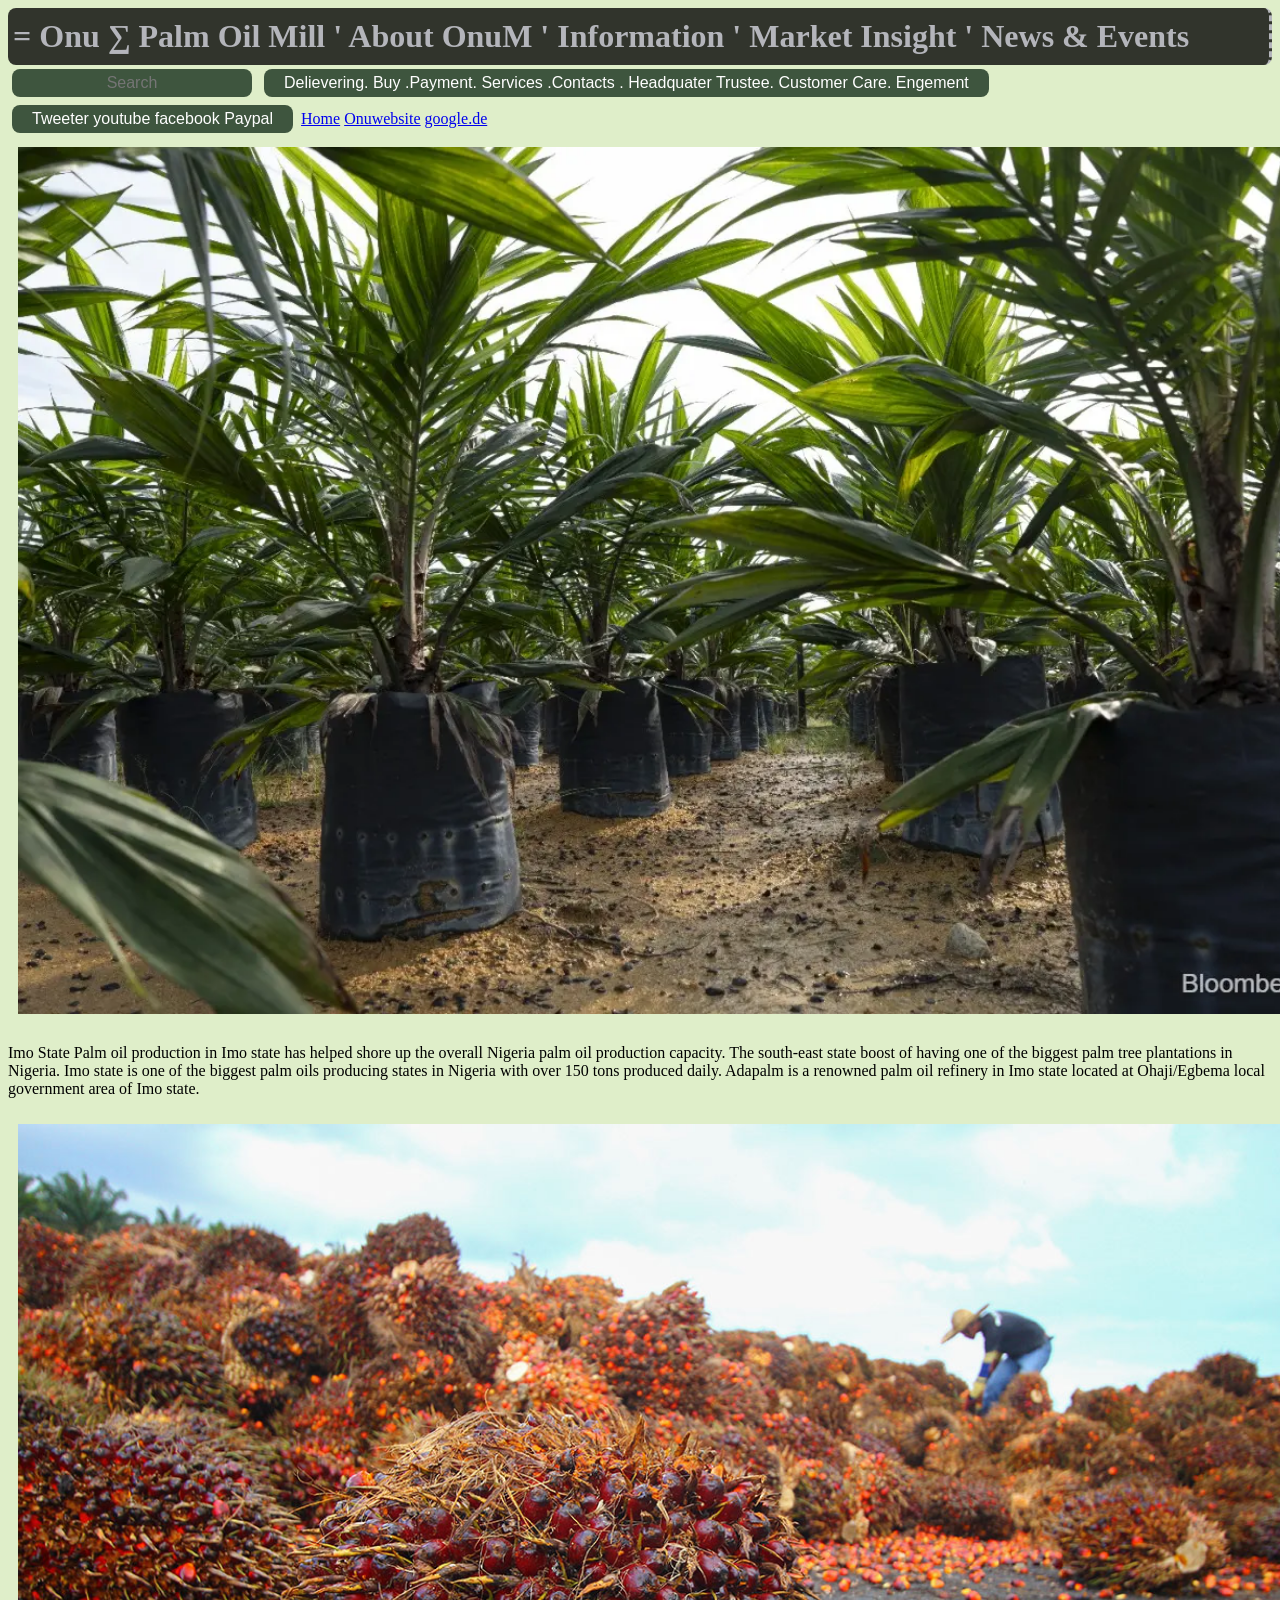
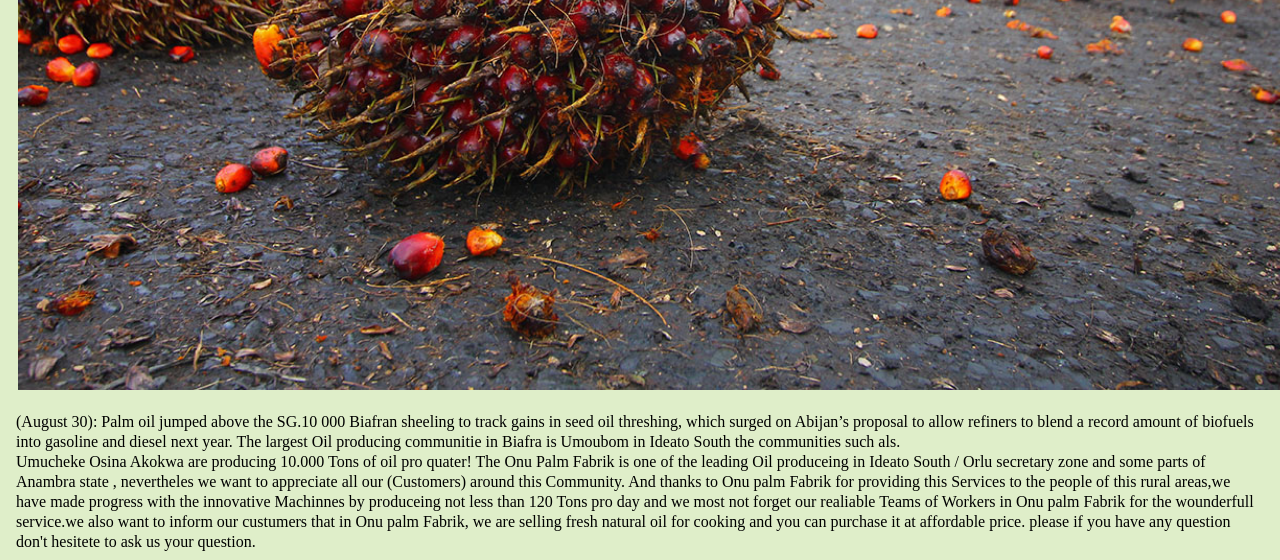
<file: index.html>
<!DOCTYPE html>
<html>
<head>
  <meta charset='utf-8'>
  <meta http-equiv='X-UA-Compatible' content='IE=edge'>
  <title>website</title>
  <meta name='viewport' content='width=device-width, initial-scale=1'>
  <link rel='stylesheet' type='text/css' media='screen' href='onupal1.css'>
  <script src='onupalm1.js'></script>
</head>
<body>
  <section>
  <div>
    
 <h1 class="onu-palm"> <span>=</span> Onu &#8721 Palm Oil  Mill &#39 About OnuM &#39  Information &#39 Market Insight &#39 News & Events</h1>
 </section>

<section>
  <input class="input-youtube" type="text"placeholder="Search">
  <button class="button-btn" >Delievering. Buy .Payment. Services .Contacts . Headquater Trustee. Customer Care. Engement</button><button class="tweeter-facebook">Tweeter youtube facebook Paypal</button> 
  <a href="https://amandi644.github.io/chisimdi.com/">Home</a>
  <a href="https://amandi644.github.io/onupalm-website">Onuwebsite</a>
  <a href="https://google.de">google.de</a>
  
</section>
<section>
<img class="img-1" onclick="imageTimes();
console.log('Onu palm Mill');
" src="onup1.webp"></img>
<p>  Imo State
Palm oil production in Imo state has helped shore up the overall Nigeria palm oil production capacity.

The south-east state boost of having one of the biggest palm tree plantations in Nigeria. Imo state is one of the biggest palm oils producing states in Nigeria with over 150 tons produced daily.

Adapalm is a renowned palm oil refinery in Imo state located at Ohaji/Egbema local government area of Imo state.</p>
<img class="img-2"  src="Onup.jpg">
</section>
  <section>
  <p class="p-umucheke" > (August 30): Palm oil jumped above the SG.10 000 Biafran sheeling to track gains in seed oil threshing, which surged on Abijan’s proposal to allow refiners to blend a record amount of biofuels into gasoline and diesel next year. The largest Oil producing communitie in Biafra is Umoubom in Ideato South the communities such als.<br> Umucheke Osina Akokwa are producing 10.000 Tons of oil pro quater! The Onu Palm Fabrik is one of the leading Oil produceing in Ideato South / Orlu secretary zone and some parts of Anambra state , nevertheles we want to appreciate all our (Customers) around this Community. And thanks to Onu palm Fabrik for providing this Services to the people of this rural areas,we have made progress with the innovative Machinnes by produceing not less than 120 Tons pro day and we most not forget our realiable Teams of Workers in Onu palm Fabrik for the wounderfull service.we also want to inform our custumers that in Onu palm Fabrik, we are selling fresh natural oil for cooking and you can purchase it at affordable price. please if you have any question don't hesitete to ask us your question.<br></p>
  
</section>
  </div>
</body>
</html>
</file>
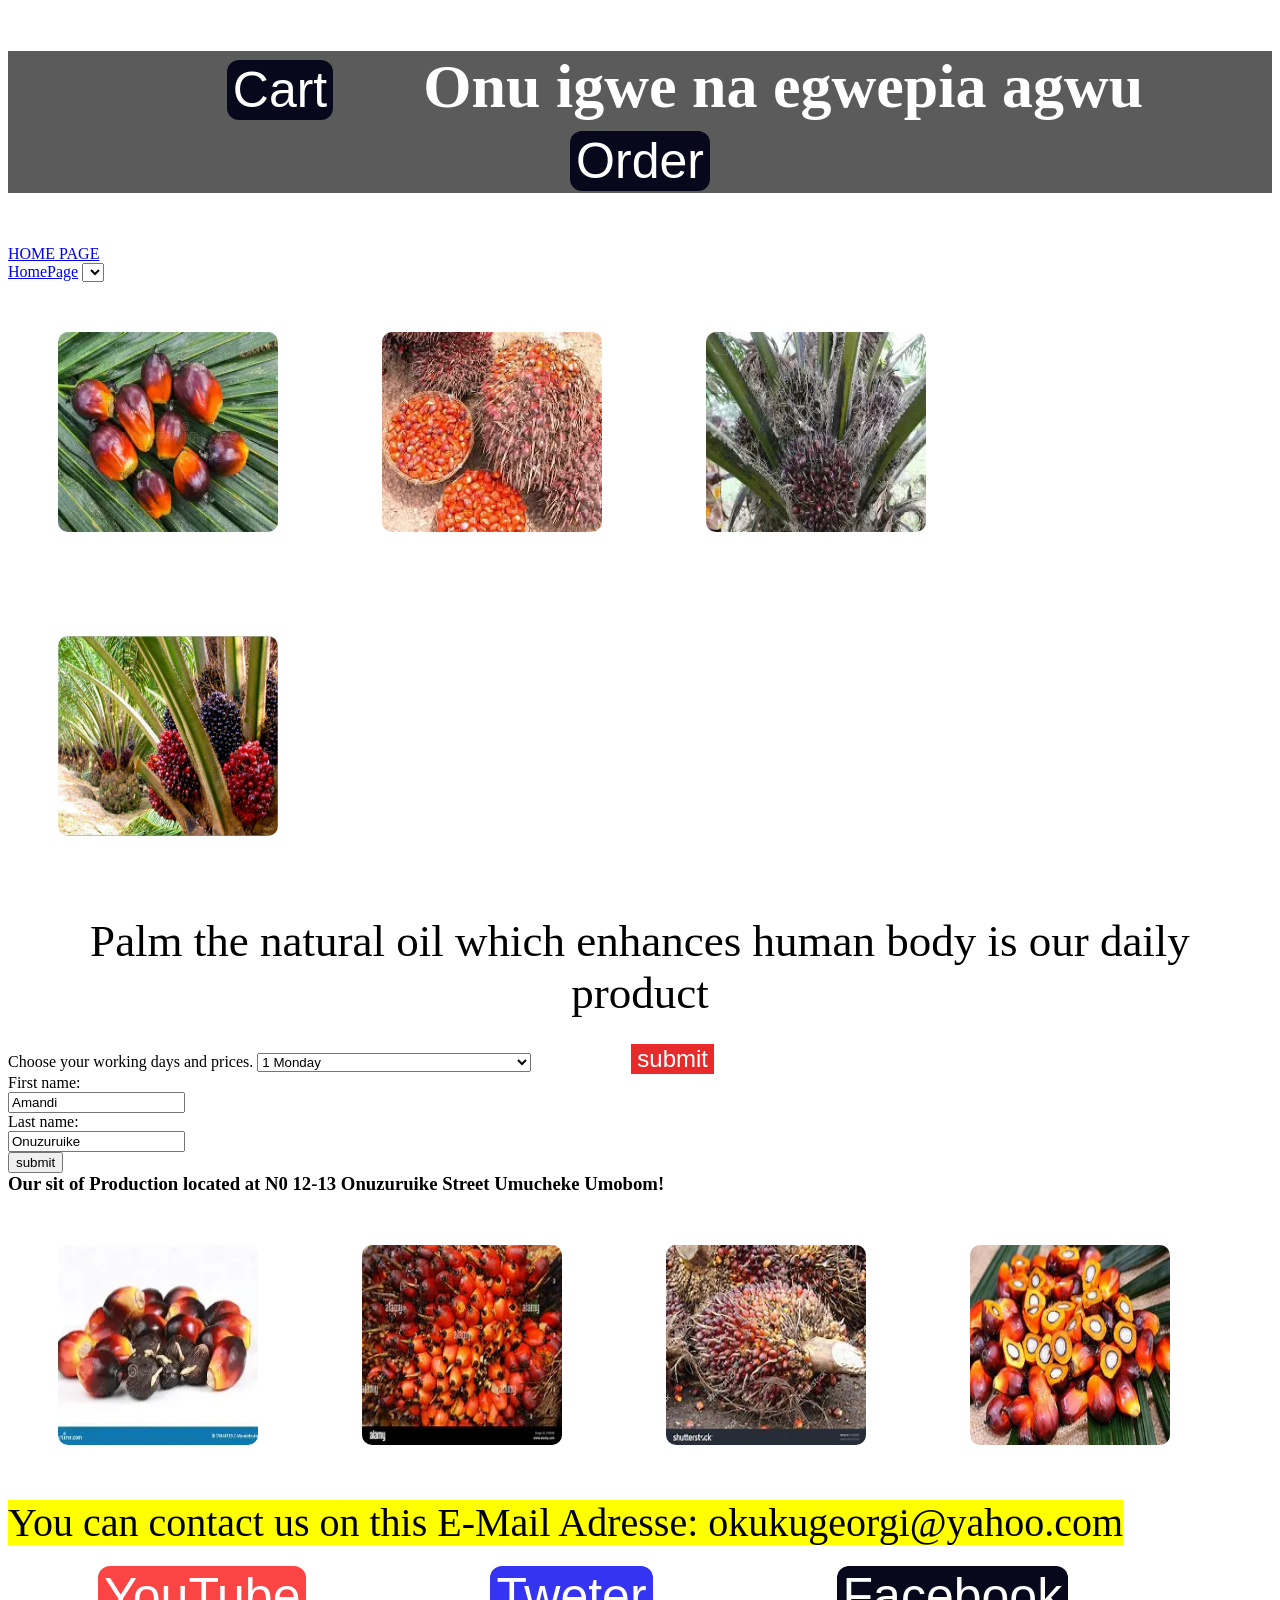
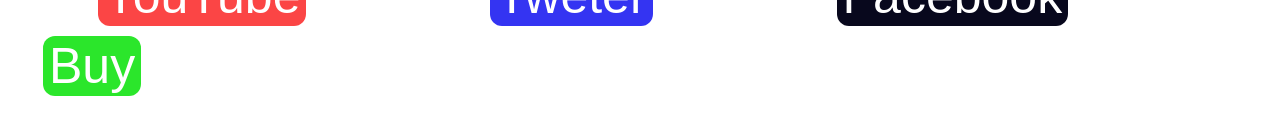
<file: Onu.First PALM-page/index.html>
<!DOCTYPE html>
<html lang="de">
<head>
  <meta charset='utf-8'>
  <meta http-equiv='X-UA-Compatible' content='IE=edge'>
  <title>Onuigwe-agwu</title>
  <meta name='viewport' content='width=device-width, initial-scale=1'>
  <link rel='stylesheet' type='text/css' media='screen' href='main-8.css'>
  <script src='main8.js'></script>
</head>
<body>
  
  <section>
  <h1><button onclick="ifeanyI();">Cart</button>Onu igwe na egwepia agwu<button onclick="ifeanyI();">Order</button></h1>
  <a href="Onu-web.html "target="_Blank">HOME PAGE</a>
  </section>
   <a href="https://github.com/Amandi644/Amandi.git/" gartget="_blank">HomePage</a>
  <select aria-label="Country calling code" name="countryCode">…</select>
  <section>
  <img onclick="myfunction () ;
  console.log('call a tems');
  "class="Image" src="seed5.webp"width="220px"height="200px"></img>
  <img onclick=" lasse ();
  " src="seed6.webp"width="220px px"height="200px"></img>
  <img onclick="amanDi();" src="seed7.webp"width="220px"height="200px"></img>
  <img onclick="amanDi();" src="seed8.jpg"width="220px"height="200px"></img>
  
  <p>Palm the natural oil which enhances human body is our daily product</p>
  </section>

  <label onclick="ifeanyI();"for="palm">Choose your working days and prices.</label>
  <select name="Monday"id="Weeks">
   <option  value="Palm" onclick="ifeanyI();">1 Monday</option> 
   <option value="palm">One poltry is 1500 Naira</option>
   <option value="palm">Price of One drown is 6.000 Naira </option>
   <option value="Palm" onclick="ifeanyI();">2 Tuesday</option> 
   <option value="Palm" onclick="ifeanyI();">3 Wednesday</option> 
   <option value="Palm">4 Thursday</option> 
   <option value="Palm">5 Friday</option>
   <option onclick="amanDi();" value="Palm">6 Saturdays we work from 6 A.m to 12 p.m</option>
   <input class="button-submit" type="submit" value="submit" > 
   </select>
   <section>
   <form action="/action_page.php">

    <label for="fname">First name:</label><br>
    <input type="text" id="fname"name="fname" value="Amandi"><br>
    <label for="lname">Last name:</label><br>
    <input onclick="amanDi();" type="lname" id="lname" value="Onuzuruike"><br>
    <input onclick="amanDi();" type="submit" value= "submit">
   </section>
   <section>
   </form>
   <h3>Our sit of Production located at N0 12-13 Onuzuruike Street Umucheke Umobom!
  </h3>
</section>
<section>
<img onclick="chisimDi();" src="seed1.webp"width="200"height="200px"></img>
<img onclick="lieFern();" src="seed2.jpg"width="200"height="200px"></img>
<img onclick="imgaTos += 3;
console.log(`A natural fruit${imgaTos}`);
window.alert('A natural oil');
" src="seed3.jpg"width="200px" height="200px"></img>
<img onclick="imgaTos = 2
console.log(`Items (${7 + 12}[poltry ]): $${( 235 + 345 / 100)}`);

;" src="seed4.jpg"width="200px" height="200px"></img>
</section>
<mark>You can contact us on this E-Mail Adresse: okukugeorgi@yahoo.com
</mark>
</section>
  <section>
  <button onclick="ifeanyI();"class="YouTube">YouTube</button>
  <button onclick="ifeanyI();" class="Tweter">Tweter </button>
  <button onclick="amanDi();" class="Facebook">Facebook</button>
  <button onclick="ifeanyI();" class="Buy">Buy</button>
  
   </section>
</body>
</html>
</file>
<file: onupal1.css>
body{
  background-color:rgba(207, 230, 174, 0.664) ;
}
.onu-palm{
  
  background-color: rgba(0, 0, 0, 0.781);
  font-size:2rem;
  margin: 0px;
  padding-left: 5px;
  padding-right: 5px;
  padding-bottom: 10px;
  padding-top: 10px;
  border-right-style: dashed;
  border-radius: 8px;
  color:rgb(180, 181, 187);

 
}
.tweeter-facebook,
.button-btn,
.input-youtube{
  border: none;
  margin:4px;
  padding-left: 20px;
  padding-right: 20px;
  padding-bottom: 5px;
  padding-top: 5px;
  text-align: center;
  font-size: 16px;
  background-color: blue;
  background-color: rgb(62, 85, 62);
  color: white;
  border-radius: 8px;
transition: 1.8s;
cursor: pointer;
}
img,
img{
  margin:10px;
  box-sizing: border-box;
  width: 1300px;

}
.p-umucheke{
margin:8px;
line-height:20px;
color: black;

}



.tweeter-facebook:hover{
 background-color: rgb(41, 118, 255);
}

.button-btn:hover{
  background-color: rgb(218, 78, 108);
}

.input-youtube:hover:active{
  background-color: rgb(41, 118, 255);
}
</file>
<file: Onu.First PALM-page/main-8.css>
h1{
  background-color: rgba(0, 0, 0, 0.645);
  color: white;
  font-size: 62px;
  text-align: center;
  column-gap:5em ;
  border: 5px solid black;
border: none;
}
h3{
  transform: scalex();
  margin:0px;
}
button{
  background-color:rgb(8, 8, 29) ;
  color: white;
  font-size: 50px;
margin-right: 90px;
margin-left: 90px;
border: none;
border-radius: 12px;

}
img{
  margin:50px;
  border-radius: 10px;
  border: none;
  
}

p{
  font-size: 45px;
  text-align: center;
  flex-direction: row-reverse;
  margin: 25px;
  
}
.button-submit{
  background-color: rgb(231, 43, 43);
  color: white;
  cursor: pointer;
  border: none;
  font-size:1.5em;
  margin-left:100px;
  
}
.YouTube{
  background-color: rgb(251, 69, 69);
  cursor: pointer;
  margin-top: 20px;
}
mark{
  margin-top: 100px;
  font-size:40px;
}
iframe{
  background-color:black
  border,3px;
  
}
.Tweter{
  background-color: rgb(52, 52, 242);
  cursor: pointer;
}.Buy{
  background-color: rgb(43, 230, 43);
  cursor: pointer;
  margin: 10px;
  flex-direction: column-reverse;
  margin-left: 35px;
  
}
.YouTube:hover{
  background-color: rgb(188, 188, 56);
  transform-origin: 1.5vh;
  opacity:0.5;
}
.Buy:hover{
  background-color: rgba(0, 0, 0, 0.498);
  transition:1.2vh;

}
.Facebook:hover{
  background-color:palevioletred ;
}

.Tweter:hover{
 background-color:rgb(199, 142, 215);
}
</file>
